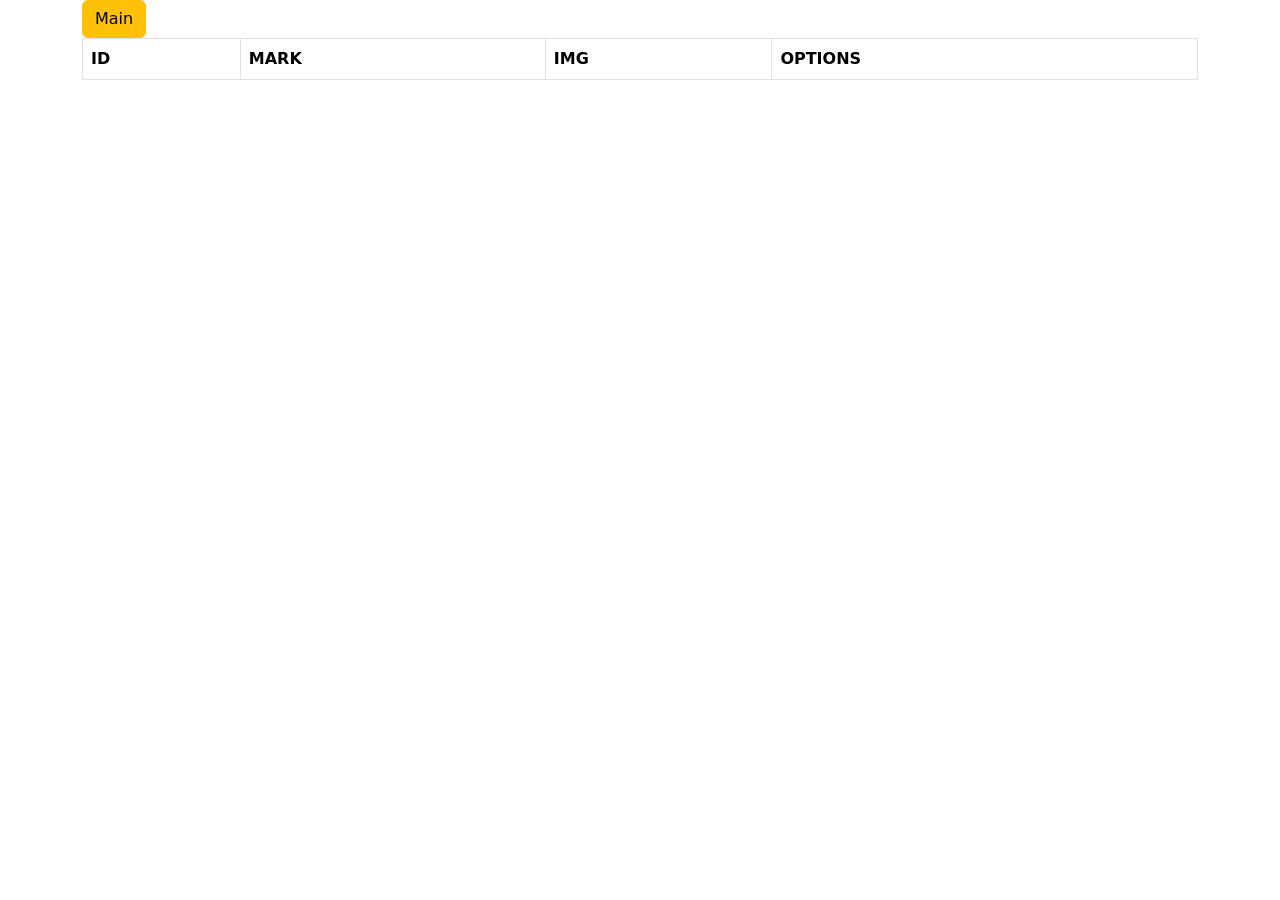
<file: log in register js/computers/comp.html>
<!DOCTYPE html>
<html lang="en">
<head>
    <meta charset="UTF-8">
    <meta name="viewport" content="width=device-width, initial-scale=1.0">
    <link href="https://cdn.jsdelivr.net/npm/bootstrap@5.3.2/dist/css/bootstrap.min.css" rel="stylesheet" 
          integrity="sha384-T3c6CoIi6uLrA9TneNEoa7RxnatzjcDSCmG1MXxSR1GAsXEV/Dwwykc2MPK8M2HN"
          crossorigin="anonymous">
          <link rel="stylesheet" href="./comp.css">
    <title>Document</title>
</head>
<body>
    <div class="container">
        
        <a class="btn btn-warning" href="">Main</a>
        <table class="table table-bordered">
            <thead>
                <tr>
                    <th>ID</th>
                    <th>MARK</th>
                    <th>IMG</th>
                    <th>OPTIONS</th>
                </tr>
            </thead>
            <tbody>
               
            </tbody>
        </table>
    </div>
  
  <!-- Modal -->
  <div class="modal fade" id="exampleModal" tabindex="-1" aria-labelledby="exampleModalLabel" aria-hidden="true">
    <div class="modal-dialog">
      <div class="modal-content">
        <div class="modal-header">
          <h1 class="modal-title fs-5" id="exampleModalLabel">Add computer</h1>
          <button type="button" class="btn-close" data-bs-dismiss="modal" aria-label="Close"></button>
        </div>
        <div class="modal-body">
            <form>
                <label for="">Mark</label>
                <input class="form-control" type="">

                <label for="">RAM</label>
                <input class="form-control" type="">

                <label for="">GPU</label>
                <input class="form-control" type="">

                <label for="">image</label>
                <input class="form-control" type="">
                
            </form>
            <form>
                <label for="">Cpu</label>
                <input class="form-control" type="">

                <label for="">ROM</label>
                <input class="form-control" type="">
                
                <label for="">OS</label>
                <input class="form-control" type="">

                <label for="">New</label>
                <input class="form-control" type="">
            </form>
        </div>
        <div class="modal-footer">
          <button type="button" class="btn btn-secondary" data-bs-dismiss="modal">Close</button>
          <button id="addBtn" type="button" class="btn btn-primary" data-bs-dismiss="modal">Save changes</button>
        </div>
      </div>
    </div>
  </div>

    <script src="https://cdn.jsdelivr.net/npm/bootstrap@5.3.2/dist/js/bootstrap.bundle.min.js"
          integrity="sha384-C6RzsynM9kWDrMNeT87bh95OGNyZPhcTNXj1NW7RuBCsyN/o0jlpcV8Qyq46cDfL" crossorigin="anonymous"></script>
    <script src="./comp.js"></script>      
</body>
</html>
</file>
<file: log in register js/computers/comp.css>
img{
    width: 100px;
}

.modal .modal-dialog{
    max-width: 700px;
}

.modal .modal-body{
    display: flex;
    gap: 30px;
    width: 100%;
}

.modal form{
    width: 50%;
}
</file>
